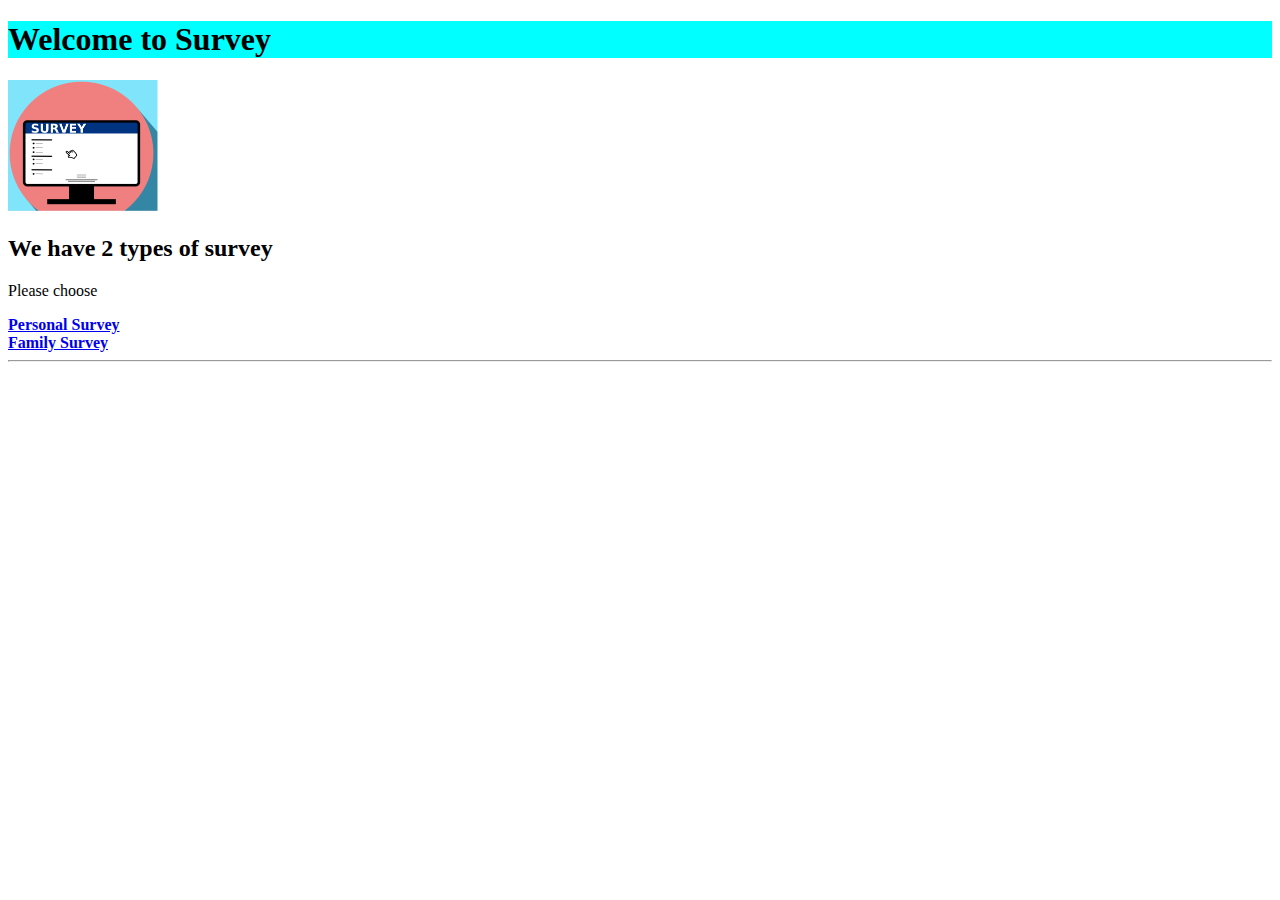
<file: index.html>
<!DOCTYPE html>
<html lang="en">
<head>
    <meta charset="UTF-8">
    <meta http-equiv="X-UA-Compatible" content="IE=edge">
    <meta name="viewport" content="width=device-width, initial-scale=1.0">
   
    <title>Survey Form</title>
    <link rel="stylesheet" href="style.css">
</head>
<body >
    <!--Three forms: personal details, family details-->
    <h1>Welcome to Survey</h1>
    <img src="image1.png" alt="this is an image" width="150">
    <h2>We have 2 types of survey </h2>
    <p>Please choose</p>

    <a href="personal.html">Personal Survey</a><br>
    
    <a href="family.html">Family Survey</a>
    <hr>
 
</body>
</html>
</file>
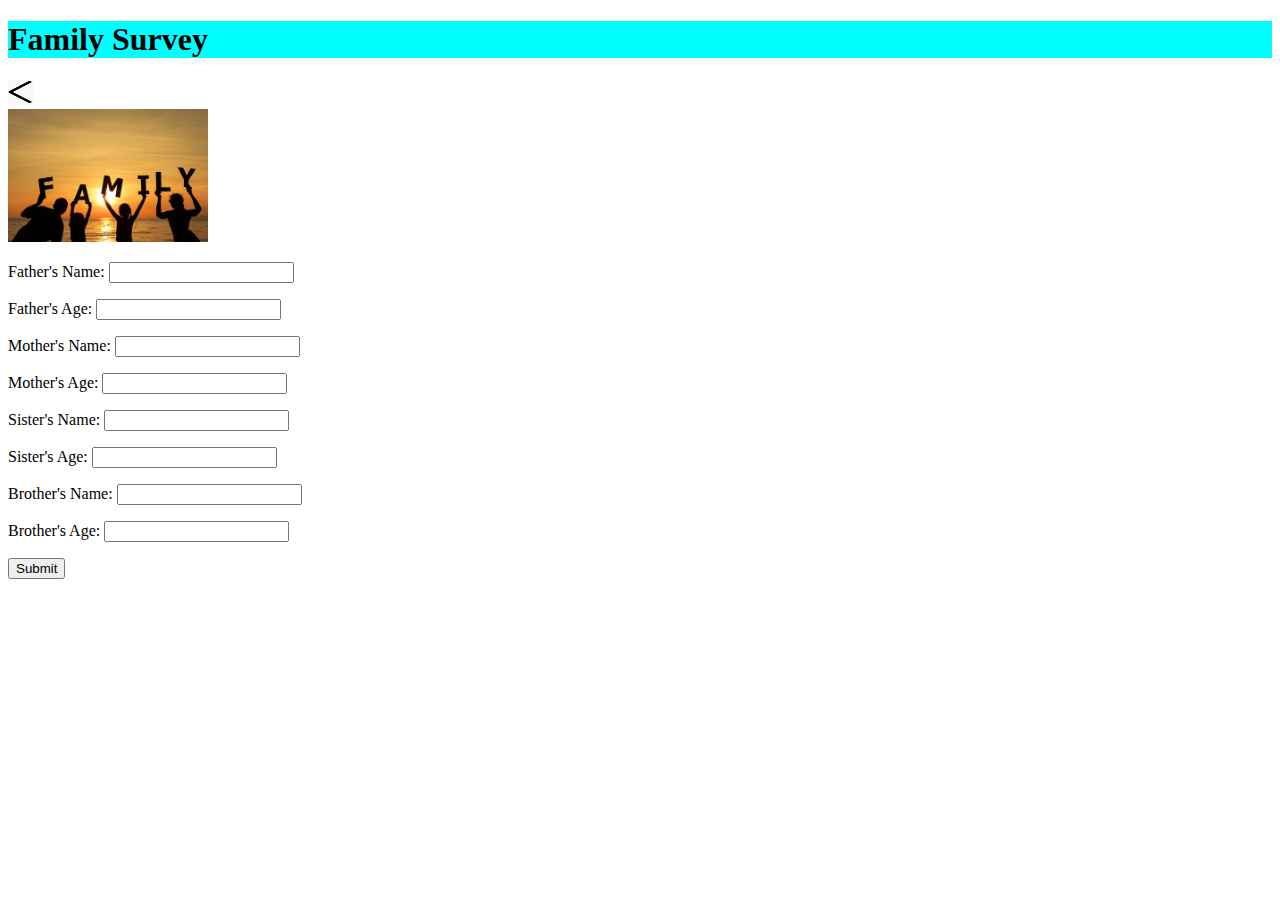
<file: family.html>
<!DOCTYPE html>
<html lang="en">
<head>
    <meta charset="UTF-8">
    <meta http-equiv="X-UA-Compatible" content="IE=edge">
    <meta name="viewport" content="width=device-width, initial-scale=1.0">
    <link rel="stylesheet" href="style.css">
    <title>Family Survey</title>
</head>
<body>
    <h1>Family Survey</h1>
    <a href="index.html"><img src="back.png" width="25" height="25" alt="This is a back button"></a><br>
    <img src="Family.jpg" width="200">
    <form action=""> 
       <p>Father's Name: <input type="text" name="FN" id="FN" required></p>
       <p>Father's Age: <input type="number" name="FA" id="FA" required></p>
       <p>Mother's Name: <input type="text" name="MN" id="MN" required></p>
       <p>Mother's Age: <input type="number" name="MA" id="MA" required></p>
       <p>Sister's Name: <input type="text" name="SN" id="SN" required></p>
       <p>Sister's Age: <input type="number" name="SA" id="SA" required></p>
       <p>Brother's Name: <input type="text" name="BN" id="BN" required></p>
       <p>Brother's Age: <input type="number" name="BA" id="BA" required></p>
       <input type="submit" value="Submit">
    </form>
</body>
</html>
</file>
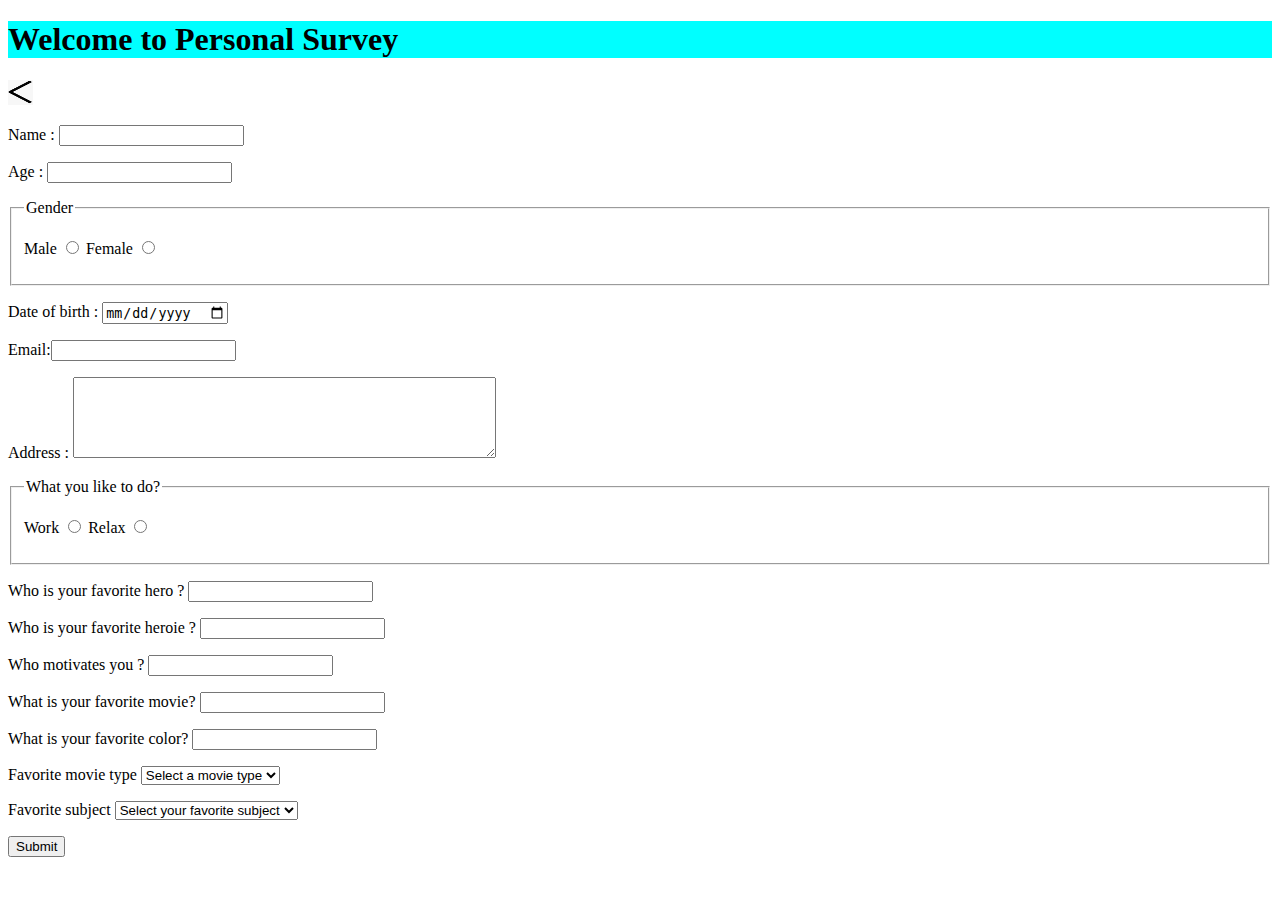
<file: personal.html>
<!DOCTYPE html>
<html lang="en">
<head>
    <meta charset="UTF-8">
    <meta http-equiv="X-UA-Compatible" content="IE=edge">
    <meta name="viewport" content="width=device-width, initial-scale=1.0">
    <title>Personal Survey</title>
    <link rel="stylesheet" href="style.css">
</head>
<body>
  <h1>Welcome to Personal Survey</h1>
  <a href="index.html"><img src="back.png" width="25" height="25" alt="This is a back button"></a>
    <form action="">
        <p>Name : <input type="text" name="name" id="name" required></p>
        <p>Age : <input type="number" name="age" id="age" required></p>
        <fieldset>
            <legend>Gender</legend>
            <p>
                Male <input type="radio" name="male" id="male" required>
                Female <input type="radio" name="female" id="female" required>
            </p>
        </fieldset>
        <p>
            Date of birth : <input type="date" name="date" id="date" required>
        </p>
        <p>Email:<input type="email" name="email" id="email"></p>
        <p>Address :  <textarea name="address" id="address" cols="50" rows="5"></textarea></p>
        <fieldset>
            <legend>What you like to do?</legend>
        <p>
            Work <input type="radio" name="work" id="work">
            Relax <input type="radio" name="relax" id="relax">
        </p>
      
    </fieldset>
    <p>Who is your favorite hero ? <input type="text" name="hero" id="hero" required></p>
    <p>Who is your favorite heroie ? <input type="text" name="heroie" id="heroie" required></p>
    <p>Who motivates you ? <input type="text" name="moti" id="moti" required></p>
    <p>What is your favorite movie? <input type="text" name="movie" id="movie" required></p>
    <p>What is your favorite color? <input type="text" name="color" id="color" required></p>
    <p>Favorite movie type
        <select name="movie_typr" id="movie_type" required>
            <option value="">Select a movie type</option>
            <option value="comedy">Comedy</option>
            <option value="action">Action</option>
            <option value="drama">Drama</option>
            <option value="Thirrier">Thirrier</option>
            <option value="Horror">Horror</option>
            <option value="Romance">Romance</option>
        </select>
    </p>
    <p>Favorite subject
        <select name="movie_typr" id="movie_type" required>
            <option value="">Select your favorite subject</option>
            <option value="English">English</option>
            <option value="Hindi">Hindi</option>
            <option value="Maths">Maths</option>
            <option value="Chemisty">Chemisty</option>
            <option value="Physis">Physis</option>
            <option value="Biology">Biology</option>
            <option value="spl">Civis/SPL</option>
            <option value="Geography">Geography</option>
            <option value="History">History</option>
            <option value="Computer">Computer</option>
            <option value="French">French</option>
            <option value="Snaskrit">Snaskrit</option>
            <option value="Art">Art</option>
        </select>
    </p>
    <input type="submit" value="Submit">
    </form>

</body>
</html>
</file>
<file: style.css>
h1{
    background-color: aqua;
}
a{
    text-align: center;
    font-weight: bold;
}
</file>
